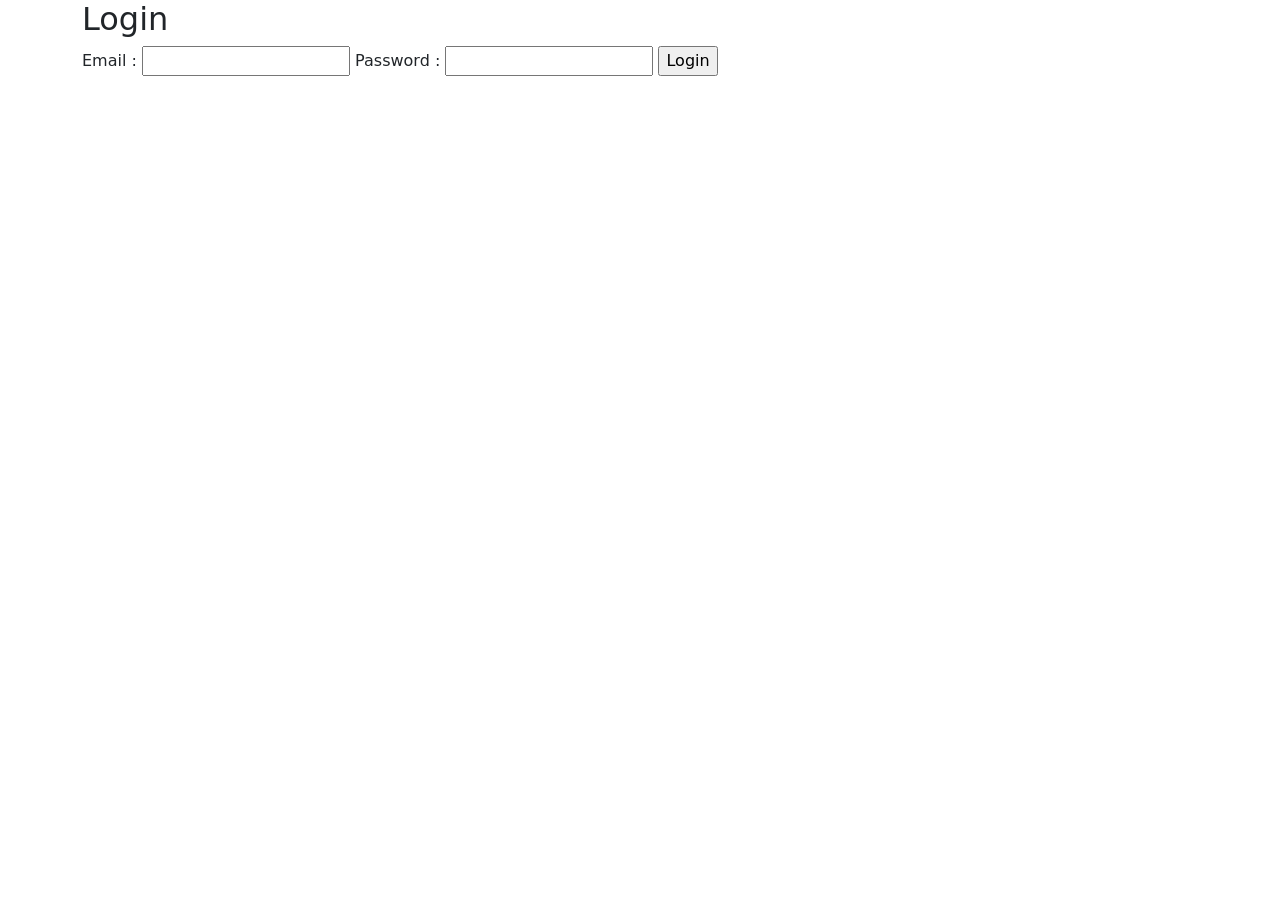
<file: Project1/target/classes/public/index.html>
<html>
<head>
<title>Big Business Reimbursement</title>
<!-- Include CSS File Here -->
<link rel="stylesheet" href="./style/reimbursement.css" />
<!-- Include JS File Here -->
<script src="./logic/index.js"></script>
</head>
<body>
	<div class="container">
		<div class="main">
			<h2>Login</h2>
			<form id="login" method="post" name="loginform">
				<label>Email :</label> <input type="text" name="email"
					id="email" /> 
					<label>Password :</label> <input type="password"
					name="password" id="password" /> <input type="button" value="Login"
					id="submit" onclick="validate()" />
			</form>
		</div>
	</div>
</body>
</html>
</file>
